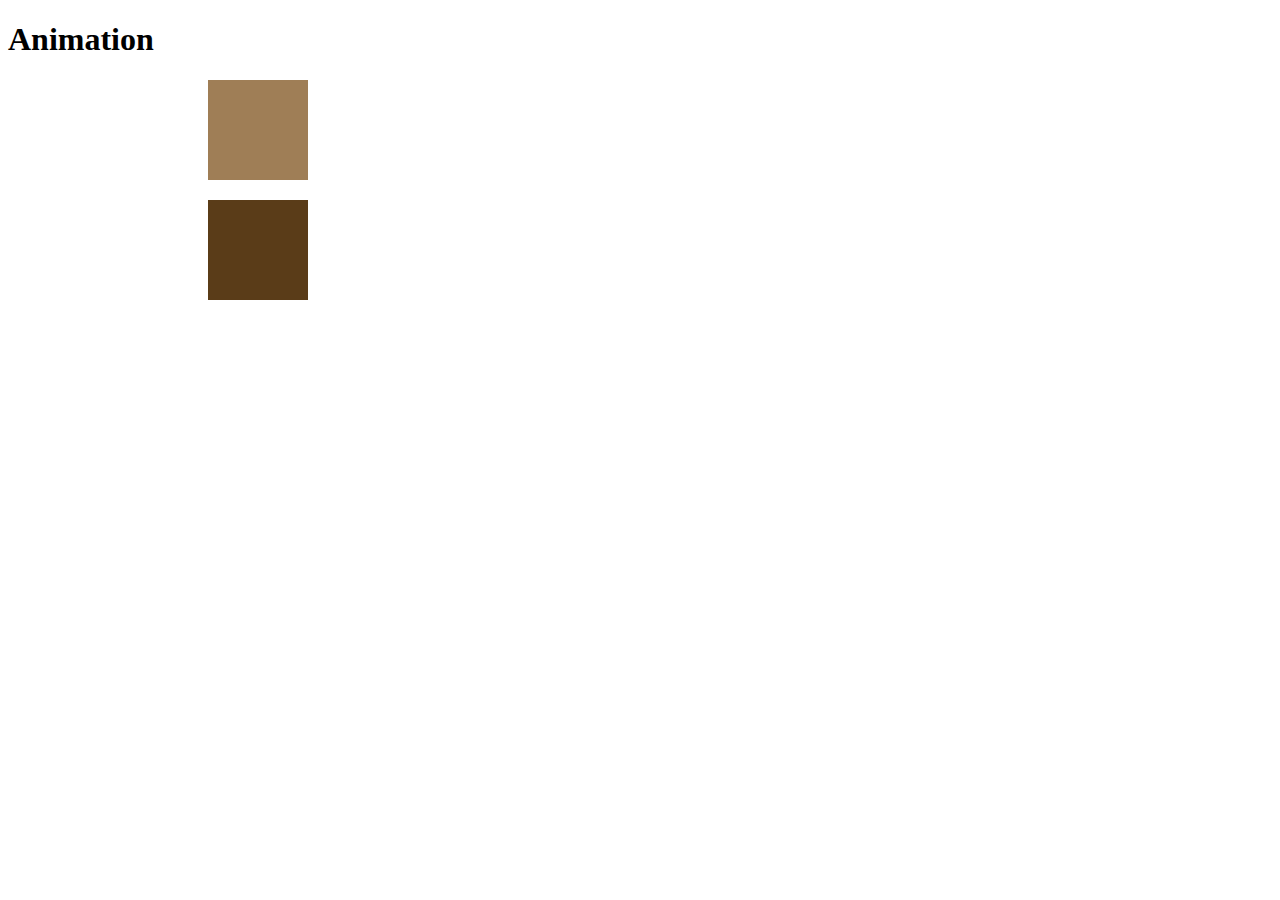
<file: Animation/Anime.html>
<!DOCTYPE html>
<html lang="en">
  <head>
    <meta charset="UTF-8" />
    <meta name="viewport" content="width=device-width, initial-scale=1.0" />
    <title>Document</title>
  </head>
  <style>
    .d1 {
      margin-left: 200px;
      width: 100px;
      height: 100px;
      background-color: rgb(159, 126, 86);
      transition: 1s;
      /*transition-timing-function: ease-in-out;
        transition-delay: 2s; */
      /* transform: scale(2); */
      /* transform: translate(100px);
       */
       /* translate: 100px 100px 50px; */
       /* transform: matrix(); */
       /* scale x , skewy ,skewx, scaley, translatex ,translatey*/
    }
    .d2{
      margin-left: 200px;
      margin-top: 20px;
      width: 100px;
      height: 100px;
      background-color: rgb(90, 60, 24);
      transition: 1s;
      /*transition-timing-function: ease-in-out;
        transition-delay: 2s; */
      /* transform: scale(2); */
      /* transform: translate(100px);
       */
       /* translate: 100px; */
    }
    .d1:hover {
       /* transform: rotatey(200deg); */
       /* transform: scale(2); */
       /* transform: scale3d(1 ,2, 4); */
       transform: translate3d(100px ,200px, 90px);

      /*transform: skew(45deg); */
       /* translate: 100px 100px 50px; */
       
    }
  </style>
  <body>
    <h1>Animation</h1>
    <div class="d1"></div>
    <div class="d2"></div>
    
  </body>
</html>
</file>
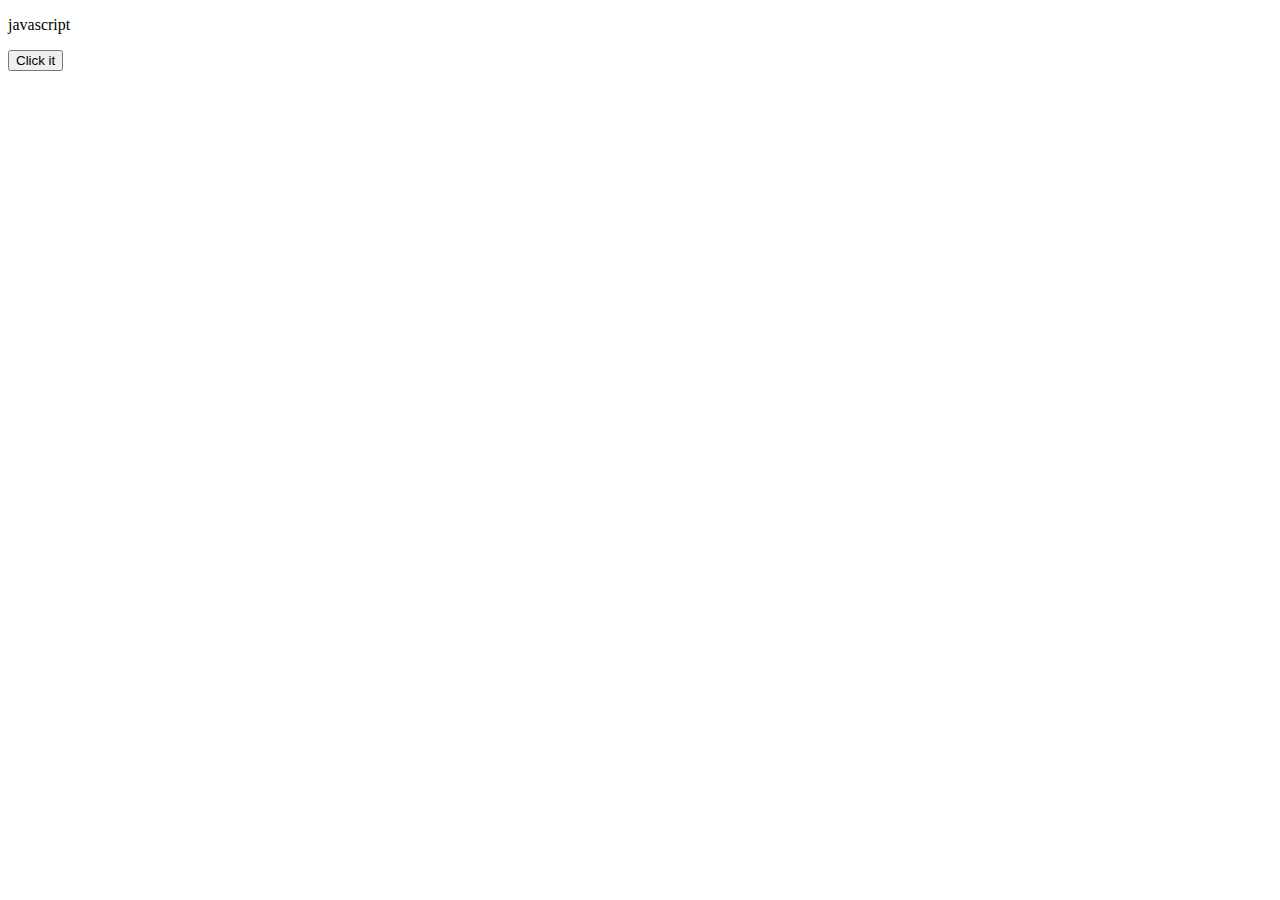
<file: JavaScript/js1.html>
<!DOCTYPE html>
<html lang="en">
<head>
    <meta charset="UTF-8">
    <meta name="viewport" content="width=device-width, initial-scale=1.0">
    <title>Document</title>
</head>

<style>
</style>

<body>
    <p id="j1">javascript</p>
    <button type="button" onclick="fun1(5 ,10)">Click it</button>
</body>

</html>

<script>
    // let var1=345;
    // var1=var1+2;
    // console.log(var1);
    // // alert("Hello World var2");

    // let var2="Hello";
    // var2=var2+"    World";
    // alert(var2);
    // alert("hello world");
    function fun1(a,b){
        // alert("Fun1 called");
        a=String(a)
        b=String(b)
        a=a+b;
        alert(a);
    }


    
</script>
</file>
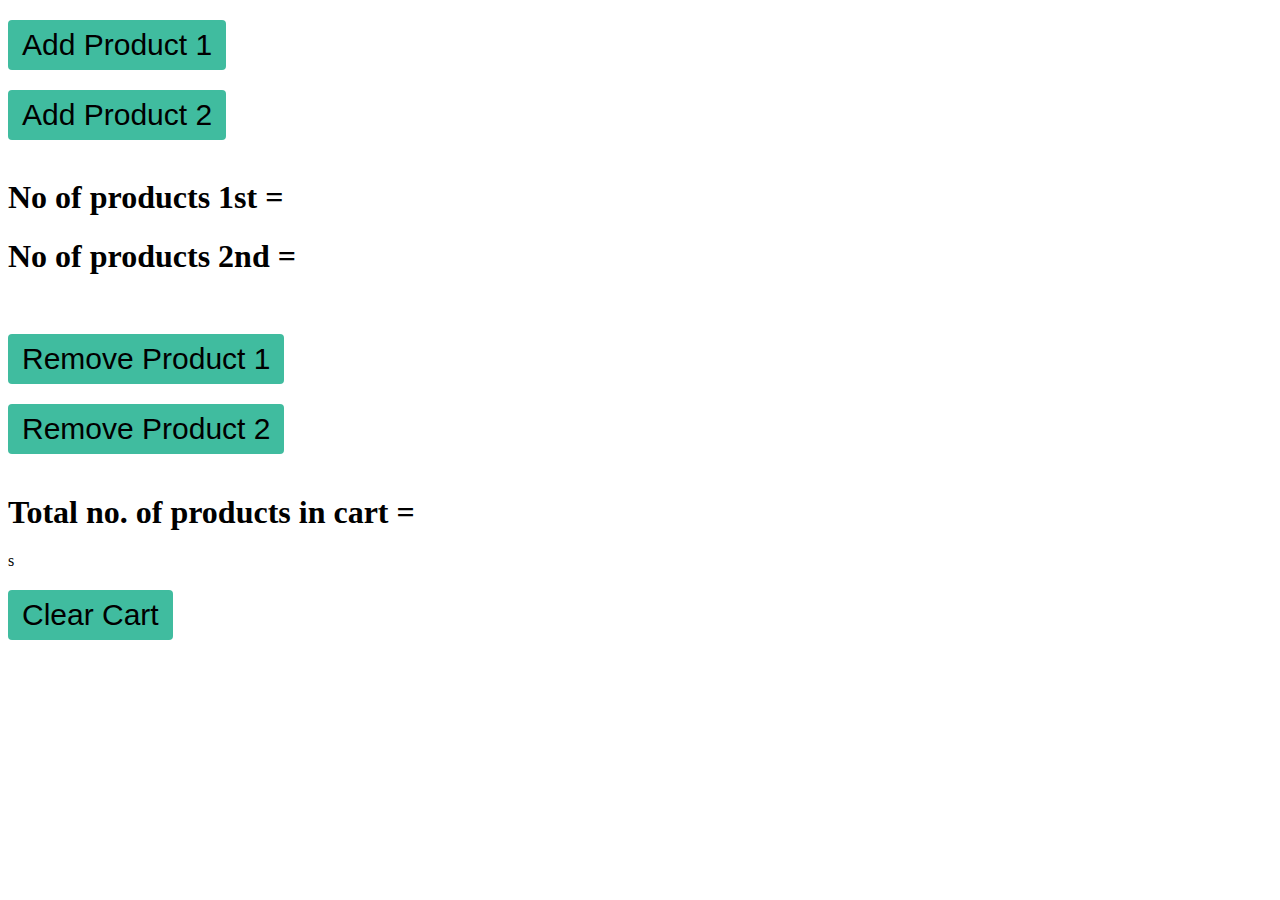
<file: JavaScript/js2.html>
<!DOCTYPE html>
<html lang="en">
  <head>
    <meta charset="UTF-8" />
    <meta name="viewport" content="width=device-width, initial-scale=1.0" />
    <title>Document</title>
  </head>
  <style>
    div button {
      border: none;
      background-color: rgb(64, 188, 159);
      border-radius: 4px;
      padding: 8px 14px;
      font-size: 30px;
      margin-top: 20px;
      display: flex;
      transition: 0.2s;
    }
    div button:hover {
      background-color: rgb(7, 67, 53);
      color: white;
    }
  </style>
  <body>
    <div>
      <button type="button" onclick="fun2(),fun1()">Add Product 1</button>
      <button type="button" onclick="fun3(),fun1()">Add Product 2</button>
      <br>
      <h1 id="no1st">No of products 1st = <span id="1st"></span></h1>
      <h1>No of products 2nd = <span id="2nd"></span></h1>
      <br />
      <button type="button" onclick="fun4(),fun1()">Remove Product 1</button>
      <button type="button" onclick="fun5(),fun1()">Remove Product 2</button>
      <br/>
      <h1>Total no. of products in cart = <span id="cart"></span></h1>s
      <button type="button" onclick="fun6()">Clear Cart</button>
    </div>
  </body>
</html>
<script>
  let a = 0;
  function fun2() {
    a = a + 1;
    document.getElementById("1st").innerHTML = a;           //add 1
  }
  let b = 0;
  function fun3() {
    b = b + 1;
    document.getElementById("2nd").innerHTML = b;           //add 2
  }
  function fun4() {
    if (a > 0) {
      a = a - 1;
    }
    document.getElementById("1st").innerHTML = a;           //sub 1
  }
  function fun5() {
    if (b > 0) {
      b = b - 1;
    }
    document.getElementById("2nd").innerHTML = b;           //sub 2
  }
  
  function fun6() {                                         //Clear
    document.getElementById("1st").innerHTML = a=0;
    document.getElementById("2nd").innerHTML = b=0;
    document.getElementById("cart").innerHTML = c=0;
  }


  let c=0;
  function fun1() {
    c=a+b;
    document.getElementById("cart").innerHTML = c;         //cart
  }
</script>
</file>
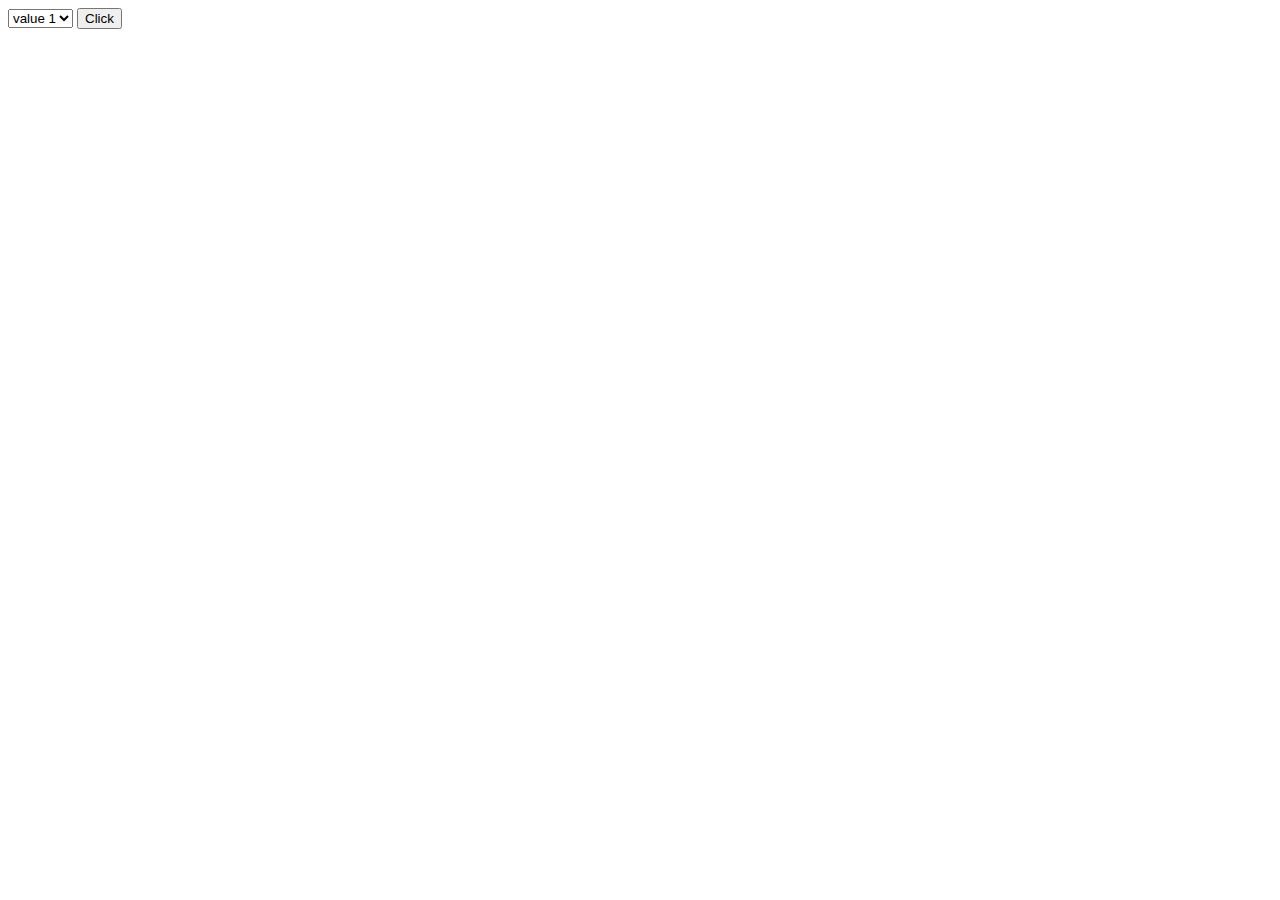
<file: JavaScript/js3.html>
<!DOCTYPE html>
<html lang="en">
<head>
    <meta charset="UTF-8">
    <meta name="viewport" content="width=device-width, initial-scale=1.0">
    <title>Document</title>
</head>
<style>

</style>
<body>
    <select name="quantity" id="quantity">
        <option value="1">value 1</option>
        <option value="2">value 2</option>
        <option value="3">value 3</option>
    </select>
    <button type="button" onclick="fun1()">Click</button>

</body>
</html>
<script>
function fun1(){
    let e=document.getElementById('quantity');
    // alert(e.value);
    alert(e.options[e.selectedIndex].text);
}
</script>
</file>
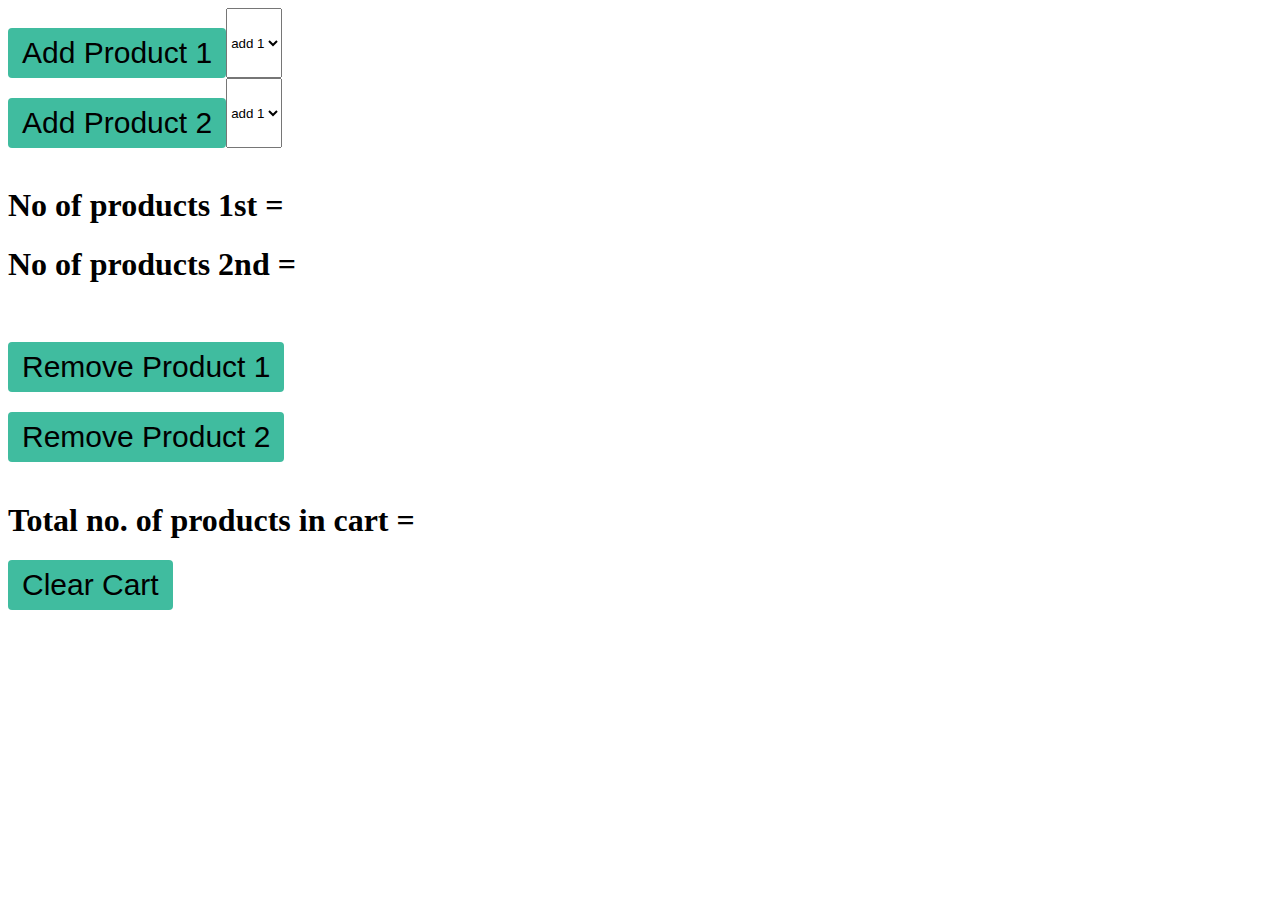
<file: JavaScript/js4.html>
<!DOCTYPE html>
<html lang="en">
  <head>
    <meta charset="UTF-8" />
    <meta name="viewport" content="width=device-width, initial-scale=1.0" />
    <title>Document</title>
  </head>
  <style>
    div button {
      border: none;
      background-color: rgb(64, 188, 159);
      border-radius: 4px;
      padding: 8px 14px;
      font-size: 30px;
      margin-top: 20px;
      display: flex;
      transition: 0.2s;
    }
    div button:hover {
      background-color: rgb(7, 67, 53);
      color: white;
    }
  </style>
  <body>
    <div>
      <div style="display: flex">
        <button type="button" onclick="funDrop(),fun1()">Add Product 1</button>
        <select name="adddd" id="addQuantity1">
          <option value="1">add 1</option>
          <option value="2">add 2</option>
          <option value="3">add 3</option>
          <option value="4">add 4</option>
        </select>
      </div>
      <div style="display: flex">
        <button type="button" onclick="funDrop2(),fun1()">Add Product 2</button>
        <select name="adddd" id="addQuantity2">
          <option value="1">add 1</option>
          <option value="2">add 2</option>
          <option value="3">add 3</option>
          <option value="4">add 4</option>
        </select>
      </div>
      <br />
      <h1 id="no1st">No of products 1st = <span id="1st"></span></h1>
      <h1>No of products 2nd = <span id="2nd"></span></h1>
      <br />
      <button type="button" onclick="fun4(),fun1()">Remove Product 1</button>
      <button type="button" onclick="fun5(),fun1()">Remove Product 2</button>
      <br />
      <h1>Total no. of products in cart = <span id="cart"></span></h1>
      <button type="button" onclick="fun6()">Clear Cart</button>
    </div>
  </body>
</html>
<script>
  //   let a = 0;
  //   function fun2() {
  //     a = a + 1;
  //     document.getElementById("1st").innerHTML = a; //add 1
  //   }
  //   let b = 0;
  //   function fun3() {
  //     b = b + 1;
  //     document.getElementById("2nd").innerHTML = b; //add 2
  //   }


   //Addtion fun 
  let drop = 0;
  function funDrop() {
    let e = document.getElementById("addQuantity1");
    eText = parseInt(e.value);
    drop = drop + eText;
    document.getElementById("1st").innerHTML = drop;
  }
  let drop2 = 0;
  function funDrop2() {
    let e = document.getElementById("addQuantity2");
    eText2 = parseInt(e.value);
    drop2 = drop2 + eText2;
    document.getElementById("2nd").innerHTML = drop2;
  }
  
  //Remove Fun
  function fun4() {
    if (drop > 0) {
      drop = drop - 1;
    }
    document.getElementById("1st").innerHTML = drop; //sub 1
  }
  function fun5() {
    if (drop2 > 0) {
      drop2 = drop2 - 1;
    }
    document.getElementById("2nd").innerHTML = drop2; //sub 2
  }
  //Total Fun
  let c;
  function fun1() {
    c = drop + drop2;
    document.getElementById("cart").innerHTML = c ; //cart
  }

  function fun6() {
    //Clear
    document.getElementById("1st").innerHTML = a = 0;
    document.getElementById("2nd").innerHTML = b = 0;
    document.getElementById("cart").innerHTML = c = 0;
  }

</script>
</file>
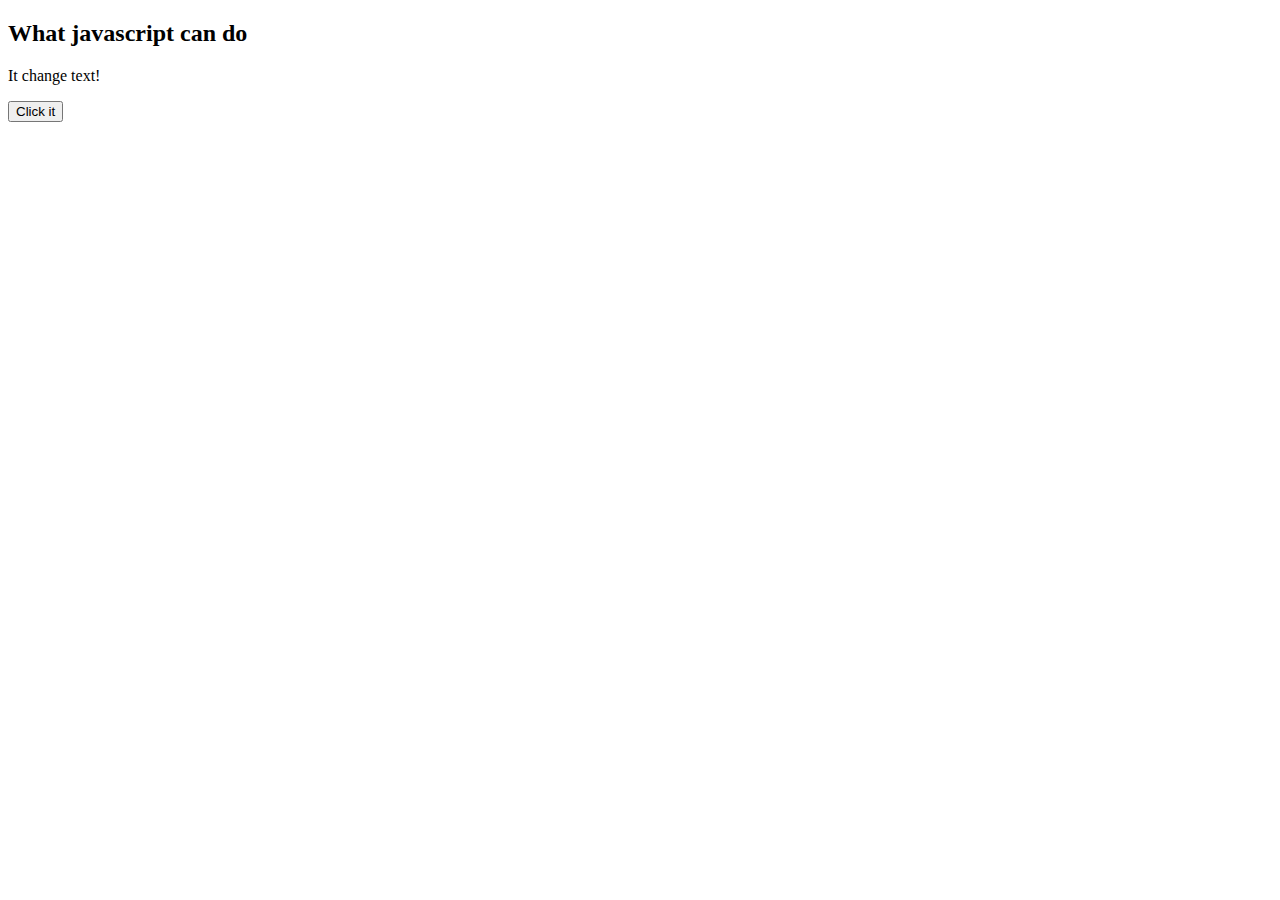
<file: JavaScript/Page1.html>
<!DOCTYPE html>
<html lang="en">
  <head>
    <meta charset="UTF-8" />
    <meta name="viewport" content="width=device-width, initial-scale=1.0" />
    <title>Document</title>
  </head>
  <body>
    <!-- <h2>My First java Script</h2>
    <button type="button" onclick="document.getElementById('demo').innerHTML = Date()">
        click me to display date and time
    </button>
    <p id="demo"></p> -->

    <h2>What javascript can do</h2>
    <p id="demo">It change text!</p>
    <button
      type="button"
      onclick="document.getElementById('demo').innerHTML= 'One for all'">
      Click it
    </button>

    <!-- <h2>javascript can chage  Html attributes Values</h2>
    <h2>changes the Values of SRC(source) attributes of an Image</h2>
    <button type="button" onclick="document.getElementById('myImage').src='https://images.vexels.com/media/users/3/144131/isolated/preview/29576a7e0442960346703d3ecd6bac04-picture-doodle-icon.png'">Lights up</button>
    <img id="myImage" src="https://static.vecteezy.com/system/resources/previews/000/420/307/original/picture-icon-vector-illustration.jpg" style="width:100px">
    <button type="button" onclick="document.getElementById('myImage').src='https://static.vecteezy.com/system/resources/previews/000/420/307/original/picture-ic -->
    
    <!-- <p id="demo">i am bigger</p>
    <button type="button" onclick="document.getElementById('demo').style.fontSize='35px'">bigger</button>
    <button type="button" onclick="document.getElementById('demo').style.display='none'">Hide</button>
    <button type="button" onclick="document.getElementById('demo').style.display='block'">show</button> -->

    <!-- <script>
        function myFun(){
            document.getElementById('demo').innerHTML="Paragraph changed";
        }
    </script>
    <p id="demo">Paragraph</p>
    <button type="button"onclick="myFun()">click</button> -->

    <!-- <p id="demo"></p>
    <script>
            document.getElementById('demo').innerHTML = 5+6;
            document.write(23+2);
    </script> -->

    <!-- <h1>Hello world</h1>
    <h1>Hello Solo</h1>
    <button type="button" onclick="document.write(3+2)">try it</button> -->
    
    <!-- <script>
        alert('Yo');
    </script> -->

    <!-- <script>
        console.log("Y0")
    </script> -->
    
    <!-- <button type="button" onclick="window.print()">Print</button> -->

</body>
</html>
</file>
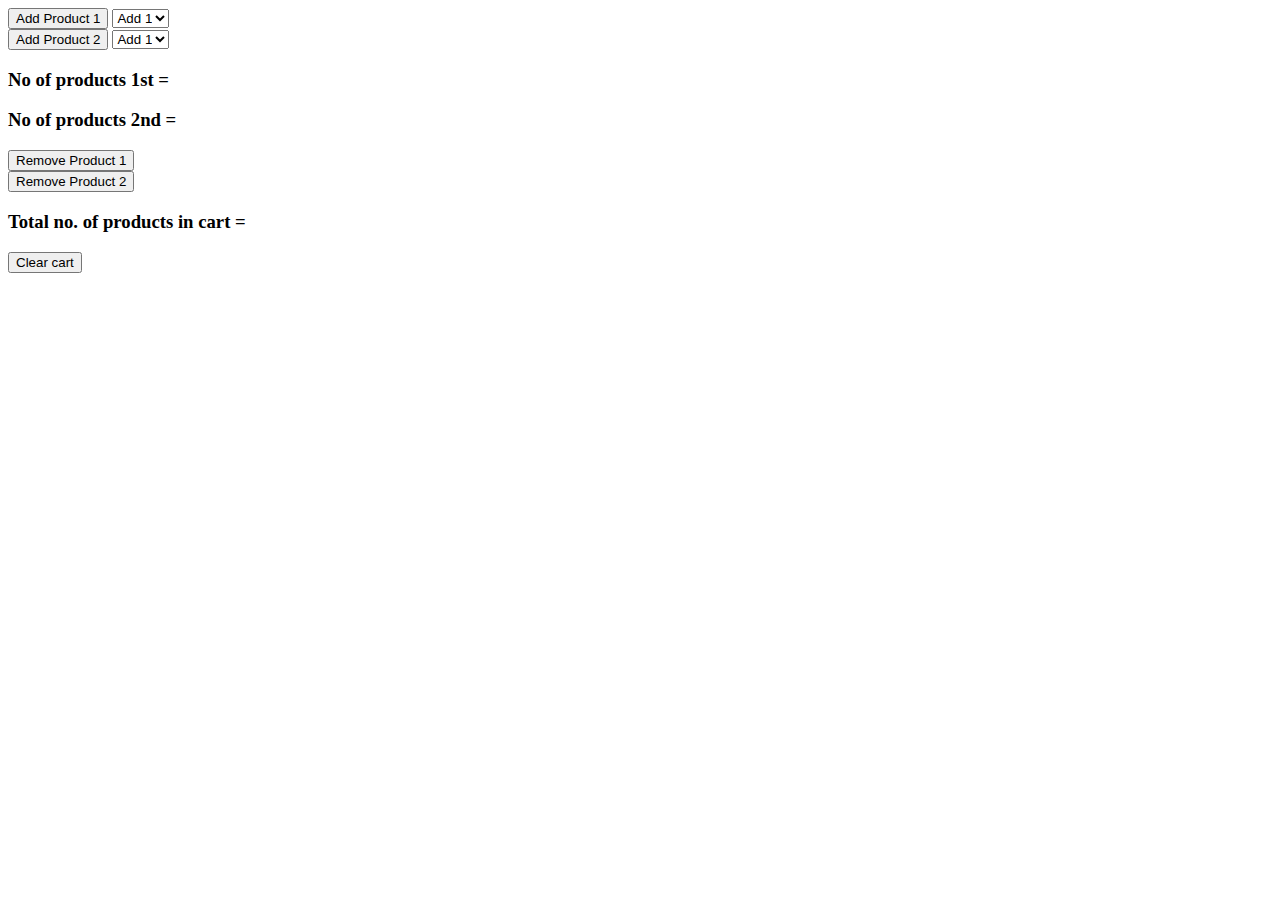
<file: JavaScript/test.html>
<!DOCTYPE html>
<html lang="en">
  <head>
    <meta charset="UTF-8" />
    <meta name="viewport" content="width=device-width, initial-scale=1.0" />
    <title>Document</title>
  </head>
  <body>
    <button type="button" onclick="funAdd1(),funTotal()">Add Product 1</button>
    <select name="aaa" id="addQuantity1">
      <option value="1">Add 1</option>
      <option value="2">Add 2</option>
      <option value="3">Add 3</option>
    </select>
    <br />
    <button type="button" onclick="funAdd2(),funTotal()">Add Product 2</button>
    <select name="aaa" id="addQuantity2">
      <option value="1">Add 1</option>
      <option value="2">Add 2</option>
      <option value="3">Add 3</option>
    </select>

    <h3>No of products 1st = <span id="1stPR"></span></h3>
    <h3>No of products 2nd = <span id="2ndPR"></span></h3>

    <button type="button" onclick="funRem1(),funTotal()">Remove Product 1</button> <br>
    <button type="button" onclick="funRem2(),funTotal()">Remove Product 2</button>
    <h3>Total no. of products in cart = <span id="cart"></span></h3>
    <button type="button" onclick="funClear()">Clear cart</button>
  </body>
</html>

<script>
    //Addtion fun 1
  let a = 0;
  function funAdd1() {                                  
    let e = document.getElementById("addQuantity1");
    eDrop = parseInt(e.value);
    a = a + eDrop;
    document.getElementById("1stPR").innerHTML = a;
  }
  let b = 0;
  function funAdd2() {
    let e = document.getElementById("addQuantity2");
    eDrop1 = parseInt(e.value);
    b = b + eDrop1;
    document.getElementById("2ndPR").innerHTML = b;
  }
  
  //Remove Fun 
  function funRem1(){
    if(a>0){
        a=a-1;
        document.getElementById("1stPR").innerHTML = a;
    }
  }

  function funRem2(){
    if(b>0){
        b=b-1;
        document.getElementById("2ndPR").innerHTML = b;
    }
  }


  //Total fun 
  let c = 0;
  function funTotal() {
    c = a + b;
    document.getElementById("cart").innerHTML = c;
  }





  //Clear fun
  function funClear(){
    document.getElementById("1stPR").innerHTML = a=0 ;
    document.getElementById("2ndPR").innerHTML = b=0;
    document.getElementById("cart").innerHTML = c=0;
  }
</script>
</file>
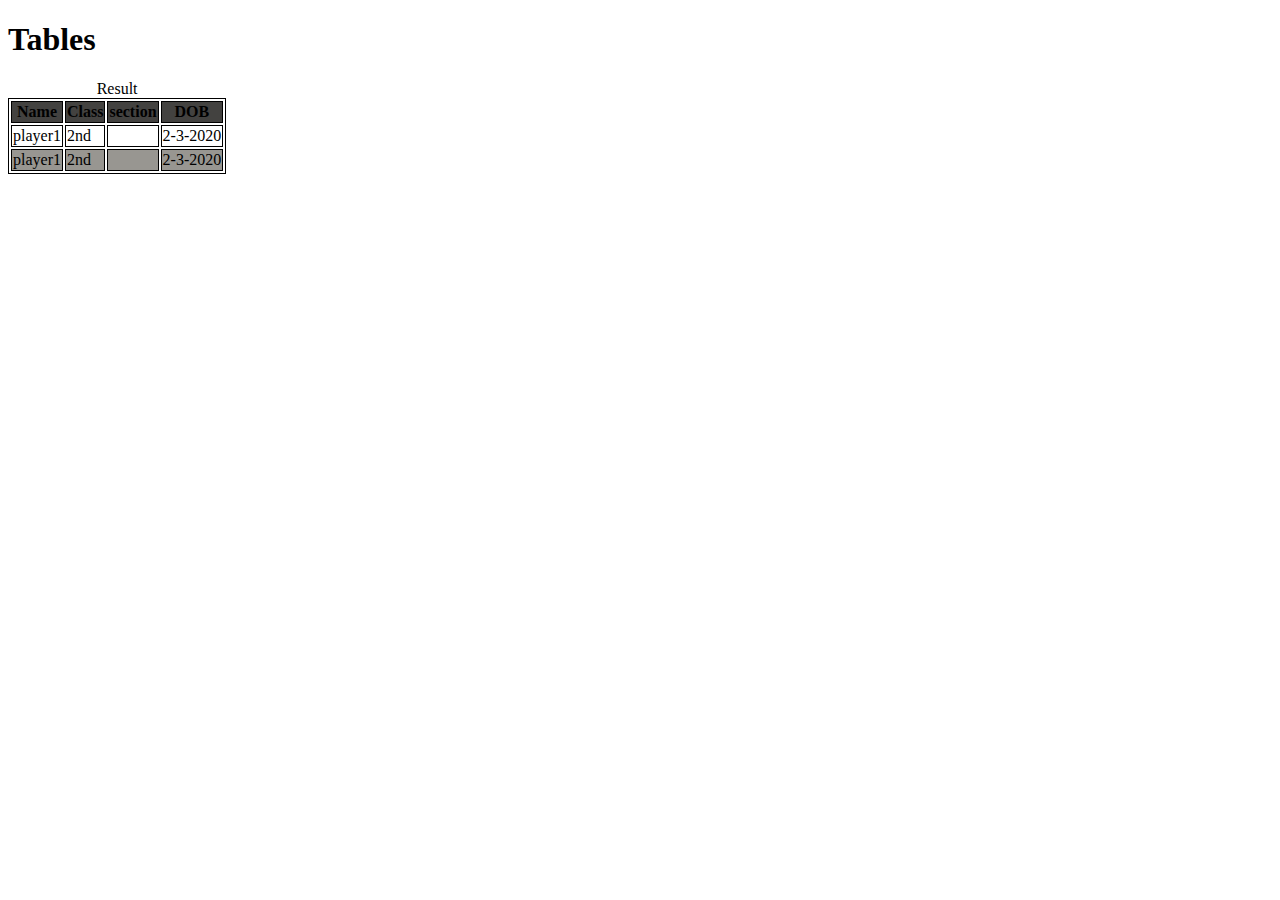
<file: prox1/table1.html>
<!DOCTYPE html>
<html lang="en">
  <head>
    <meta charset="UTF-8" />
    <meta name="viewport" content="width=device-width, initial-scale=1.0" />
    <title>Document</title>
  </head>
  <style>
    table,
    th,
    td {
      border: 1px solid black;
    }
    thead{
        background-color: rgb(67, 66, 64);
    }
    q
    tbody{
        background-color: rgb(94, 93, 91);
    }
    
    tfoot{
        background-color: rgb(152, 150, 145);
    }
  </style>
  <body>
    <h1>Tables</h1>
    <table>
      <thead>
        <tr>
          <th>Name</th>
          <th>Class</th>
          <th>section</th>
          <th>DOB</th>
        </tr>
      </thead>


      <tbody>
        <tr>
          <td>player1</td>
          <td>2nd</td>
          <td></td>
          <td>2-3-2020</td>
        </tr>
      </tbody>

      <tfoot>
        <tr>
          <td>player1</td>
          <td>2nd</td>
          <td></td>
          <td>2-3-2020</td>
        </tr>
      </tfoot>

      <caption>
        Result
      </caption>
    </table>
  </body>
</html>
</file>
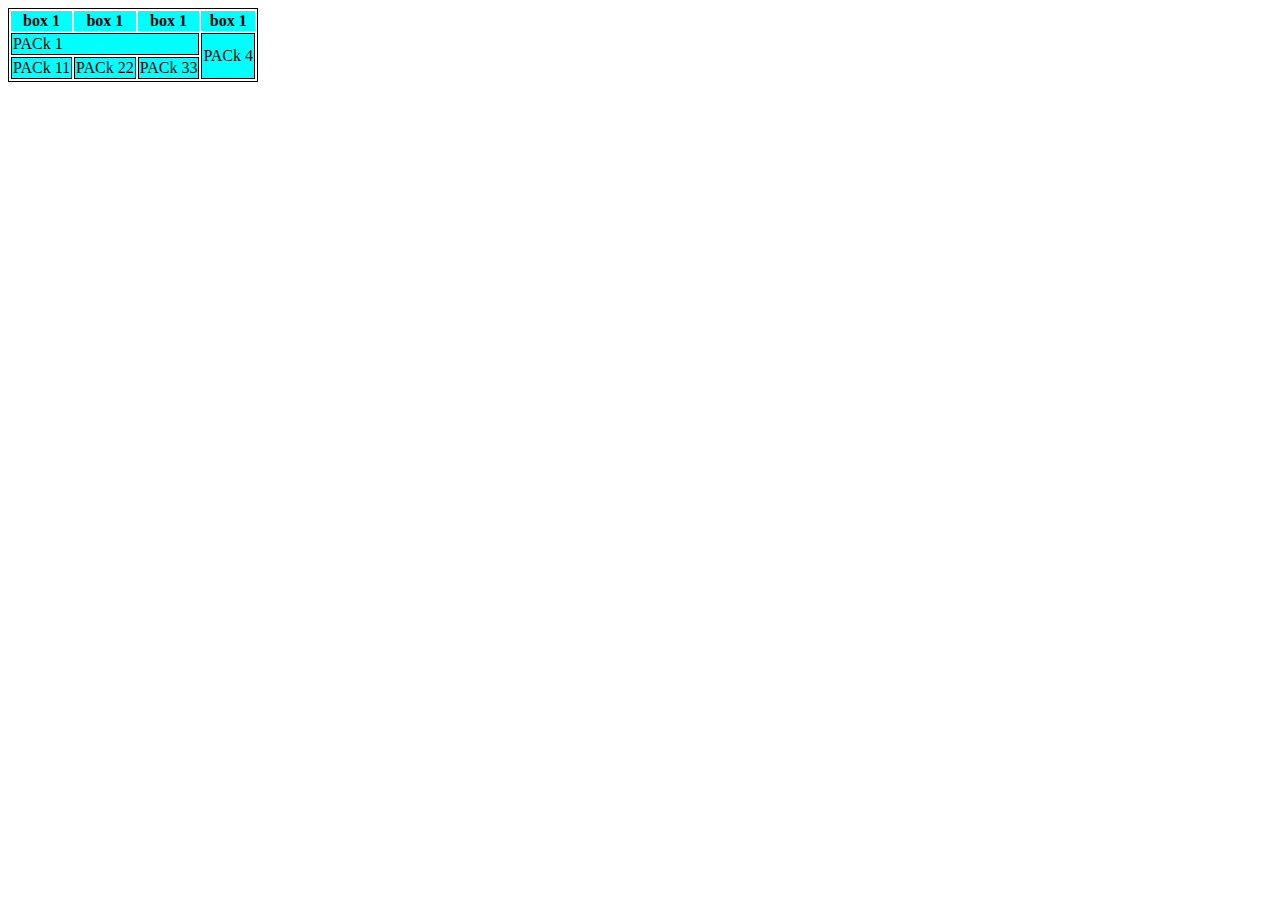
<file: prox1/table3.html>
<!DOCTYPE html>
<html lang="en">
<head>
    <meta charset="UTF-8">
    <meta name="viewport" content="width=device-width, initial-scale=1.0">
    <title>Document</title>
</head>
<style>
    tr{
        background-color: aqua;
    }
    tr{
        /* border-collapse:collapse ; */
        border: 1px solid black;
    }
    td{
        /* border-collapse:collapse ; */
        border: 1px solid black;
    }
    table{
        /* border-collapse:collapse ; */
        border: 1px solid black;
    }
</style>
<body>
    <table>
    <thead> 
        <tr>
            <th>box 1</th>
            <th>box 1</th>
            <th>box 1</th>
            <th>box 1</th>
        </tr>
    </thead>
    <tbody>
        <tr>
            <td colspan="3">PACk 1</td>
            <!-- <td colspan="2">PACk 2</td> -->
            <!-- <td>PACk 3</td> -->
            <td rowspan="2">PACk 4</td>
        </tr>
        <tr>
            <td>PACk 11</td>
            <td>PACk 22</td>
            <td>PACk 33</td>
            <!-- <td>PACk 44</td> -->
        </tr>
    </tbody>
</table>
</body>
</html>
</file>
